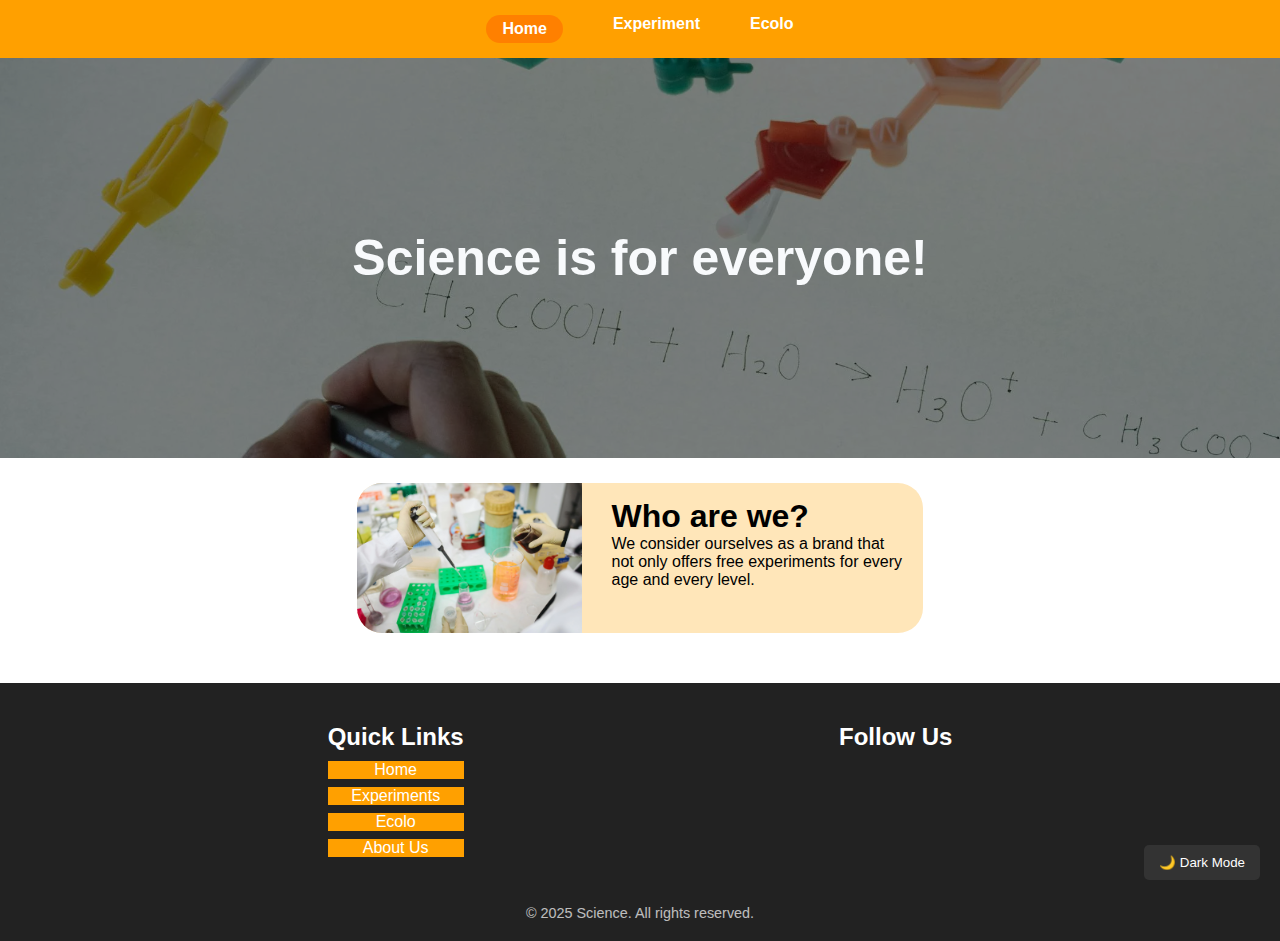
<file: index.html>
<!DOCTYPE html>
<html lang="en">
<head>
    <meta charset="UTF-8">
    <meta name="viewport" content="width=device-width, initial-scale=1.0">
    <title>Document</title>
    <link rel="stylesheet" href="style.css">
    <script src="./JASON.js" crossorigin="anonymous"></script>
</head>
<body>
    <nav>
        <ul id="nav">
            <li id="onpage"><a href="./index.html">Home</a></li>
            <li><a href=""><a href="./Experiment.html">Experiment</a></a></li>
            <li>Ecolo</li>
        </ul>
    </nav>
    
    <section id="big">
        <section>
            <h1 id="slogan">Science is for everyone!</h1>
        </section>
        <section id="About">
            <img src="./pexels-photo-3735780.webp" alt="" id="HOLA">
            <div id="glou">
                <h1>Who are we?</h1>
                <p>We consider ourselves as a brand that not only offers free experiments for every age and every level.</p>
            </div>
        </section>
    </section>

    <footer>
        <div class="footer-container">
            <div class="footer-links">
                <h2>Quick Links</h2>
                <ul>
                    <li><a href="#">Home</a></li>
                    <li><a href="#">Experiments</a></li>
                    <li><a href="#">Ecolo</a></li>
                    <li><a href="#">About Us</a></li>
                </ul>
            </div>

            <div class="footer-social">
                <h2>Follow Us</h2>
                <div class="social-icons">
                    <a href="#"><i class="fab fa-facebook"></i></a>
                    <a href="#"><i class="fab fa-twitter"></i></a>
                    <a href="#"><i class="fab fa-instagram"></i></a>
                    <a href="#"><i class="fab fa-linkedin"></i></a>
                </div>
            </div>
        </div>
        
        <p class="footer-copy">&copy; 2025 Science. All rights reserved.</p>
    </footer>
</body>
</html>
</file>
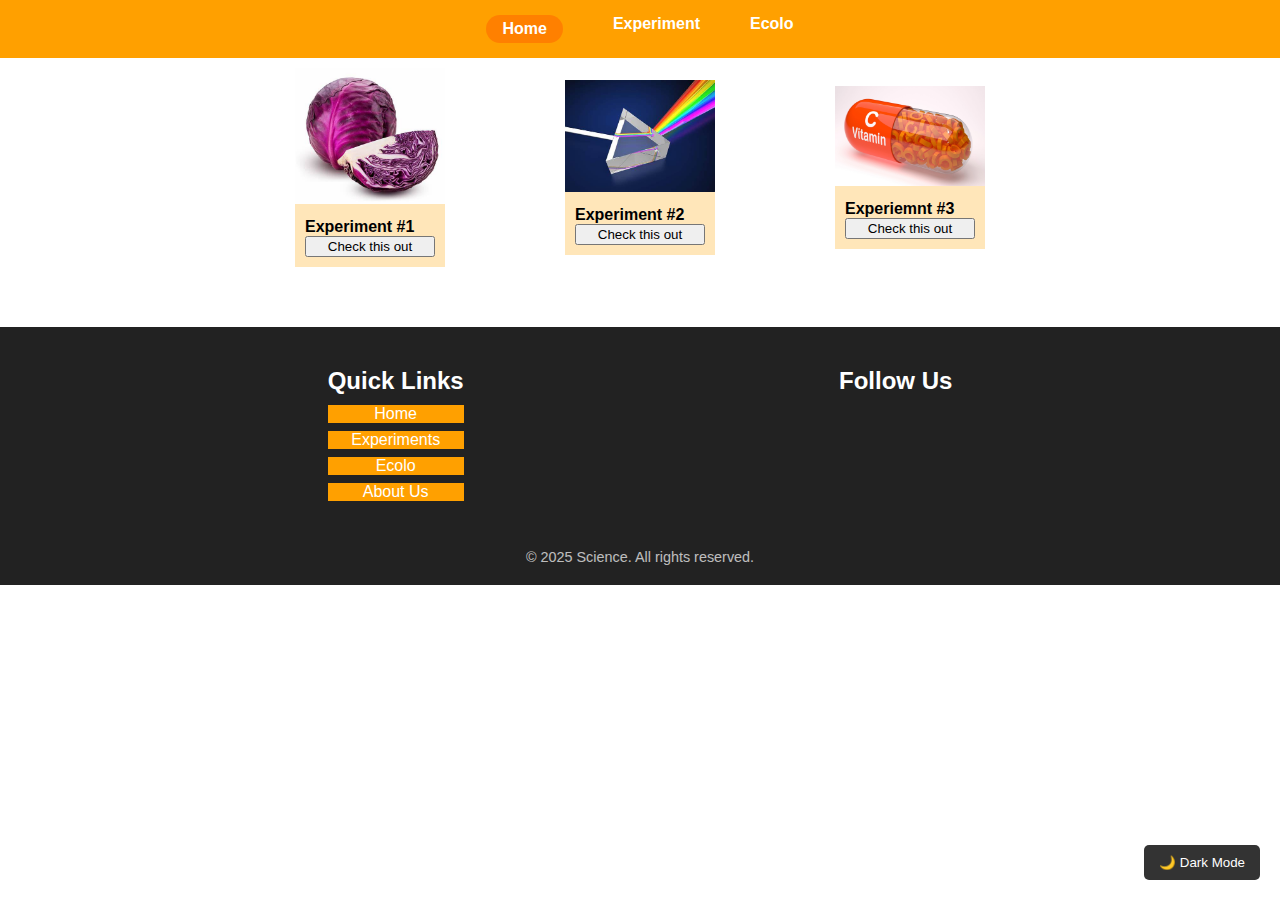
<file: Experiment.html>
<!DOCTYPE html>
<html lang="en">
<head>
    <meta charset="UTF-8">
    <meta name="viewport" content="width=device-width, initial-scale=1.0">
    <title>Document</title>
    <link rel="stylesheet" href="princip.css">
    <link rel="stylesheet" href="experiment.css">
    <script src="./JASON.js"  crossorigin="anonymous"></script>
    <script>
        document.addEventListener("DOMContentLoaded", function() {
    const buttons = document.querySelectorAll(".card button");
    
    buttons.forEach((button, index) => {
        button.addEventListener("click", function() {
            let existingInfo = this.parentElement.querySelector(".experiment-info");
            
            if (existingInfo) {
                existingInfo.remove(); // Remove info if already displayed
                return;
            }
            
            const info = document.createElement("p");
            info.classList.add("experiment-info");
            
            const experimentDetails = [
                "Experiment #1: This experiment demonstrates the principles of chemical reactions.",
                "Experiment #2: This experiment explores the effects of temperature on reaction speed.",
                "Experiment #3: This experiment showcases the properties of different materials."
            ];
            
            info.textContent = experimentDetails[index];
            
            const linkButton = document.createElement("a");
            linkButton.textContent = "Learn More";
            linkButton.href = [
                "https://www.youtube.com/watch?v=du4QT5-iicI&ab_channel=KidsFunScience%28KidsFunScience%29",
                "https://www.youtube.com/watch?v=fW4aMOSVv_8&ab_channel=CambridgeUniversityAstronomy",
                "https://www.youtube.com/watch?v=P_R7J9CWfKw&t=3s&ab_channel=ChemistryExplained"
            ][index];
            linkButton.target = "_blank";
            linkButton.classList.add("learn-more-button");
            
            const container = document.createElement("div");
            container.appendChild(info);
            container.appendChild(linkButton);
            
            this.parentElement.appendChild(container);
        });
    });
});

    </script>
</head>
<body>
    <nav>
        <ul id="nav">
            <li id="onpage"><a href="./index.html">Home</a></li>
            <li><a href="./Experiment.html">Experiment</a></li>
            <li>Ecolo</li>
        </ul>
    </nav>

    <div id="cards">
        <div class="card">
            <img src="./OIP (1).jpg" alt="" class="co">
            <div class="abc">
                <h4>Experiment #1</h4>
                <button>Check this out</button>
            </div>
        </div>
        <div class="card">
            <img src="./OIP.jpg" alt="" class="co">
            <div class="abc">
                <h4>Experiment #2</h4>
                <button>Check this out</button>
            </div>
        </div>
        <div class="card">
            <img src="./R.jpg" alt="" class="co">
            <div class="abc">
                <h4>Experiemnt #3</h4>
                <button>Check this out</button>
            </div>
        </div>
    </div>

    <footer>
        <div class="footer-container">
            <div class="footer-links">
                <h2>Quick Links</h2>
                <ul>
                    <li><a href="#">Home</a></li>
                    <li><a href="#">Experiments</a></li>
                    <li><a href="#">Ecolo</a></li>
                    <li><a href="#">About Us</a></li>
                </ul>
            </div>
            <div class="footer-social">
                <h2>Follow Us</h2>
                <div class="social-icons">
                    <a href="#"><i class="fab fa-facebook"></i></a>
                    <a href="#"><i class="fab fa-twitter"></i></a>
                    <a href="#"><i class="fab fa-instagram"></i></a>
                    <a href="#"><i class="fab fa-linkedin"></i></a>
                </div>
            </div>
        </div>
        
        <p class="footer-copy">&copy; 2025 Science. All rights reserved.</p>
    </footer>
</body>
</html>
</file>
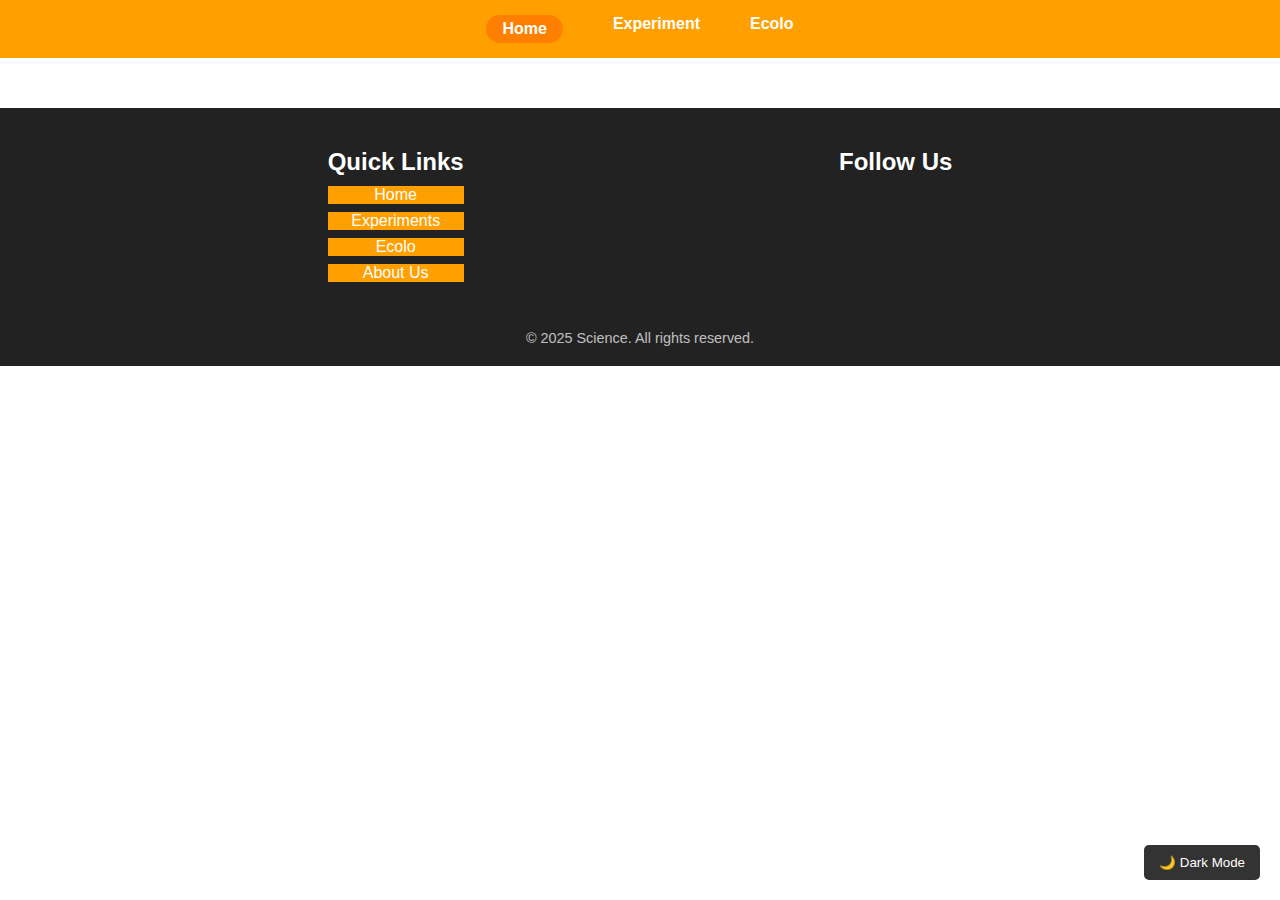
<file: princip.html>
<!DOCTYPE html>
<html lang="en">
<head>
    <meta charset="UTF-8">
    <meta name="viewport" content="width=device-width, initial-scale=1.0">
    <title>Document</title>
    <link rel="stylesheet" href="princip.css">
    <script src="./JASON.js"  crossorigin="anonymous"></script>
</head>
<body>
    <nav>
        <ul id="nav">
            <li id="onpage">Home</li>
            <li><a href="">Experiment</a></li>
            <li>Ecolo</li>
        </ul>
    </nav>
    <footer>
        <div class="footer-container">
            <div class="footer-links">
                <h2>Quick Links</h2>
                <ul>
                    <li><a href="#">Home</a></li>
                    <li><a href="#">Experiments</a></li>
                    <li><a href="#">Ecolo</a></li>
                    <li><a href="#">About Us</a></li>
                </ul>
            </div>

            <div class="footer-social">
                <h2>Follow Us</h2>
                <div class="social-icons">
                    <a href="#"><i class="fab fa-facebook"></i></a>
                    <a href="#"><i class="fab fa-twitter"></i></a>
                    <a href="#"><i class="fab fa-instagram"></i></a>
                    <a href="#"><i class="fab fa-linkedin"></i></a>
                </div>
            </div>
        </div>
        
        <p class="footer-copy">&copy; 2025 Science. All rights reserved.</p>
    </footer>
</body>
</html>
</file>
<file: style.css>
*{
    margin: 0px;
    font-family: sans-serif;
}

#nav {
    display: flex;
    gap: 50px;
    justify-content: center;
    list-style: none;
    background-color:#FFA000;
    margin: 0px;
    padding:15px;
    font-family: sans-serif;
    font-weight:bold ;
    color: white;
}

#onpage {
    background-color:#FF8000 ;
    padding: 5px;
    padding-right:1pc;
    padding-left: 1pc;
    border-radius: 1pc;
}

li {
    background-color:#FFA000;
}
a {
    color: white !important;
    text-decoration: none;
}

#slogan {
    background-image: url(./pexels-photo-3825572.webp);
    background-size: cover; /* Ensures the image covers the area */
    background-position: center; /* Centers the image */
    background-repeat: no-repeat;
    width: 100%; /* Set a width */
    height: 400px; /* Adjust as needed */
    background-color: rgba(0, 0, 0, 0.5); /* Dark overlay */
    background-blend-mode: multiply;
    color: #F8FAFC;
    display: flex;
    justify-content: center;
    align-items: center;
    font-size: 50px;
}
#About {
    background-color:#FFE6B9;
    display: flex;
    gap: 15px;
    max-width: 15cm;
    margin: auto;
    border-radius: 25px;
}

#HOLA {
    max-height: 150px;
    border-top-left-radius: 25px;
    border-bottom-left-radius: 25px;
}

#big {
    display: flex;
    flex-direction: column;
    gap: 25px;
}



#glou {
    padding: 15px;
}

footer {
    background-color: #222;
    color: white;
    padding: 20px 0;
    text-align: center;
    margin-top: 50px;
}

.footer-container {
    display: flex;
    justify-content: space-around;
    flex-wrap: wrap;
    max-width: 1000px;
    margin: auto;
}

.footer-links, .footer-social {
    margin: 20px;
}

.footer-links h2, .footer-social h2 {
    font-size: 1.5em;
    margin-bottom: 10px;
}

.footer-links ul {
    list-style: none;
    padding: 0;
}

.footer-links ul li {
    margin: 8px 0;
}

.footer-links ul li a {
    color: white;
    text-decoration: none;
    transition: 0.3s;
}

.footer-links ul li a:hover {
    color: #f4a261;
}

.social-icons a {
    color: white;
    font-size: 24px;
    margin: 0 10px;
    transition: 0.3s;
}

.social-icons a:hover {
    color: #f4a261;
}

.footer-copy {
    margin-top: 20px;
    font-size: 0.9em;
    opacity: 0.7;
}
</file>
<file: princip.css>
*{
    margin: 0px;
    font-family: sans-serif;
}

#nav {
    display: flex;
    gap: 50px;
    justify-content: center;
    list-style: none;
    background-color:#FFA000;
    margin: 0px;
    padding:15px;
    font-family: sans-serif;
    font-weight:bold ;
    color: white;
}

#onpage {
    background-color:#FF8000 ;
    padding: 5px;
    padding-right:1pc;
    padding-left: 1pc;
    border-radius: 1pc;
}

li {
    background-color:#FFA000;
}
a {
    color: white !important;
    text-decoration: none;
}


footer {
    background-color: #222;
    color: white;
    padding: 20px 0;
    text-align: center;
    margin-top: 50px;
}

.footer-container {
    display: flex;
    justify-content: space-around;
    flex-wrap: wrap;
    max-width: 1000px;
    margin: auto;
}

.footer-links, .footer-social {
    margin: 20px;
}

.footer-links h2, .footer-social h2 {
    font-size: 1.5em;
    margin-bottom: 10px;
}

.footer-links ul {
    list-style: none;
    padding: 0;
}

.footer-links ul li {
    margin: 8px 0;
}

.footer-links ul li a {
    color: white;
    text-decoration: none;
    transition: 0.3s;
}

.footer-links ul li a:hover {
    color: #f4a261;
}

.social-icons a {
    color: white;
    font-size: 24px;
    margin: 0 10px;
    transition: 0.3s;
}

.social-icons a:hover {
    color: #f4a261;
}

.footer-copy {
    margin-top: 20px;
    font-size: 0.9em;
    opacity: 0.7;
}
</file>
<file: experiment.css>
.card {
    background-color:#FFE6B9;
    margin: 10px;
}

#cards {
    display: flex;
    flex-direction: row;
    gap: 100px;
    justify-content: center;
    align-items: center;
}

.abc {
    display: flex;
    flex-direction: column;
    padding: 10px;
}

.co {
    max-width: 150px;
}
</file>
